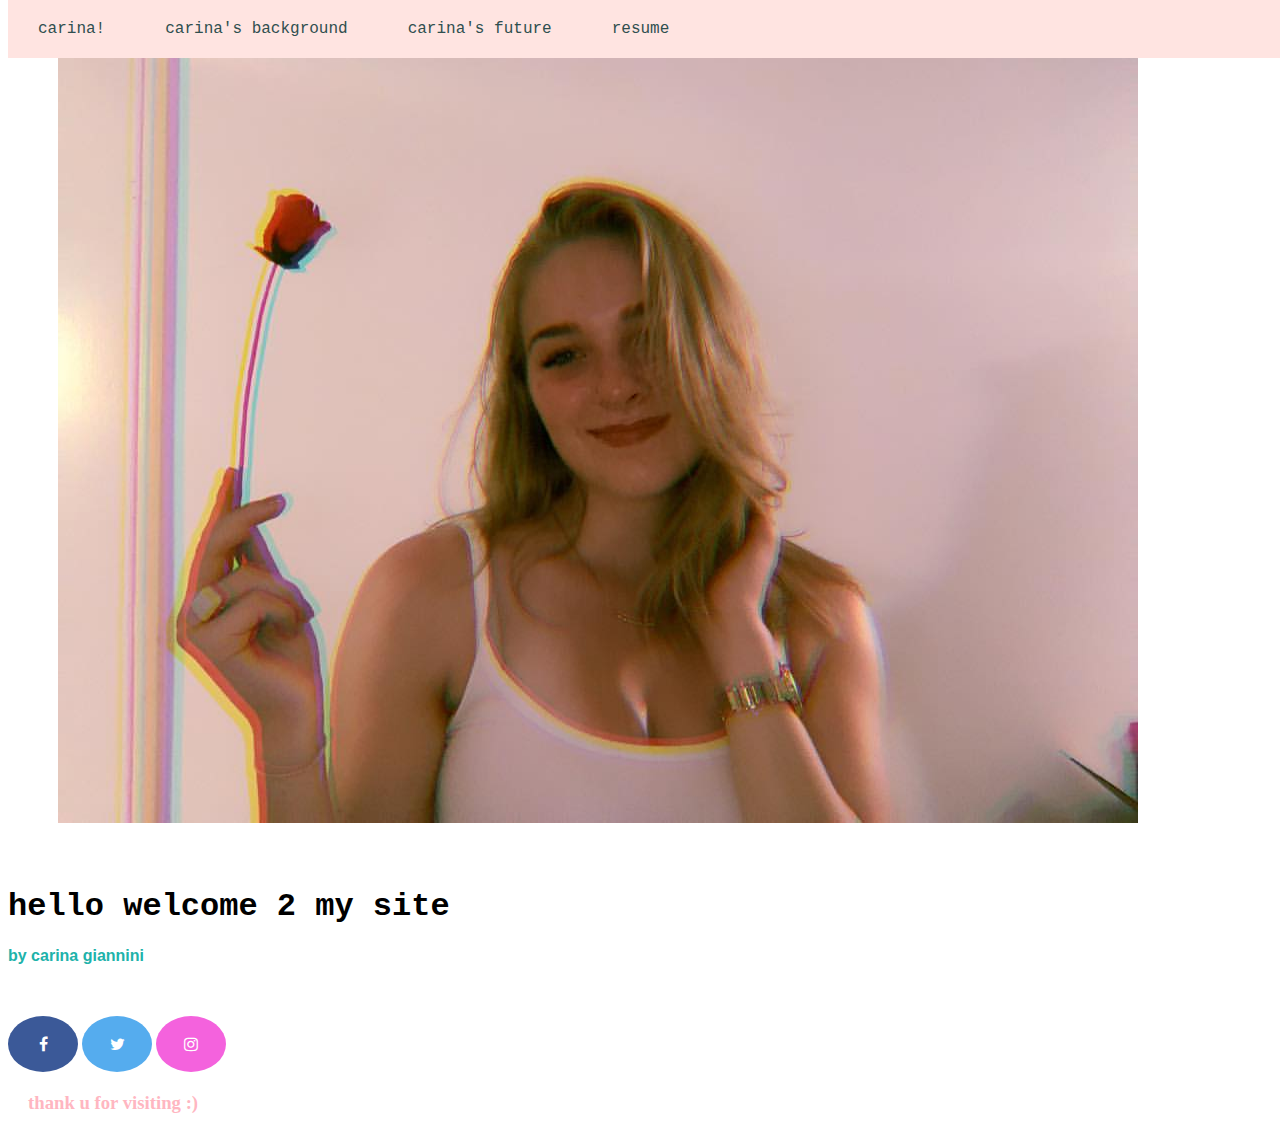
<file: index.html>
<!doctype html>
<html>
<head>
<meta charset="utf-8">
<title>carina's page</title>
<link rel="stylesheet" href="styles.css">
</head>

<body>

<ul>
    <li><a href="index.html">carina!</a></li>
    <li><a href="background.html">carina's background</a></li>
    <li><a href="future.html">carina's future</a></li>
<li><a href="resume.html">resume</a></li>
</ul>

	
	
<img src="me.jpg" width="1080px" height="800px"> 

<h1>hello welcome 2 my site</h1>
<h4>by carina giannini</h4>



<!-- Add icon library -->
<link rel="stylesheet" href="https://cdnjs.cloudflare.com/ajax/libs/font-awesome/4.7.0/css/font-awesome.min.css">

<!-- Add font awesome icons -->
<a href="https://www.facebook.com/carina.giannini.18" target="_blank" class="fa fa-facebook"></a>
<a href="https://twitter.com/carinagiannini0" target="_blank" class="fa fa-twitter"></a>
<a href="https://www.instagram.com/carina.giannini/" target="_blank" class="fa fa-instagram"></a>

	<h2></h2>
	<h3>thank u for visiting :)</h3>
	
</body>
</html>
</file>
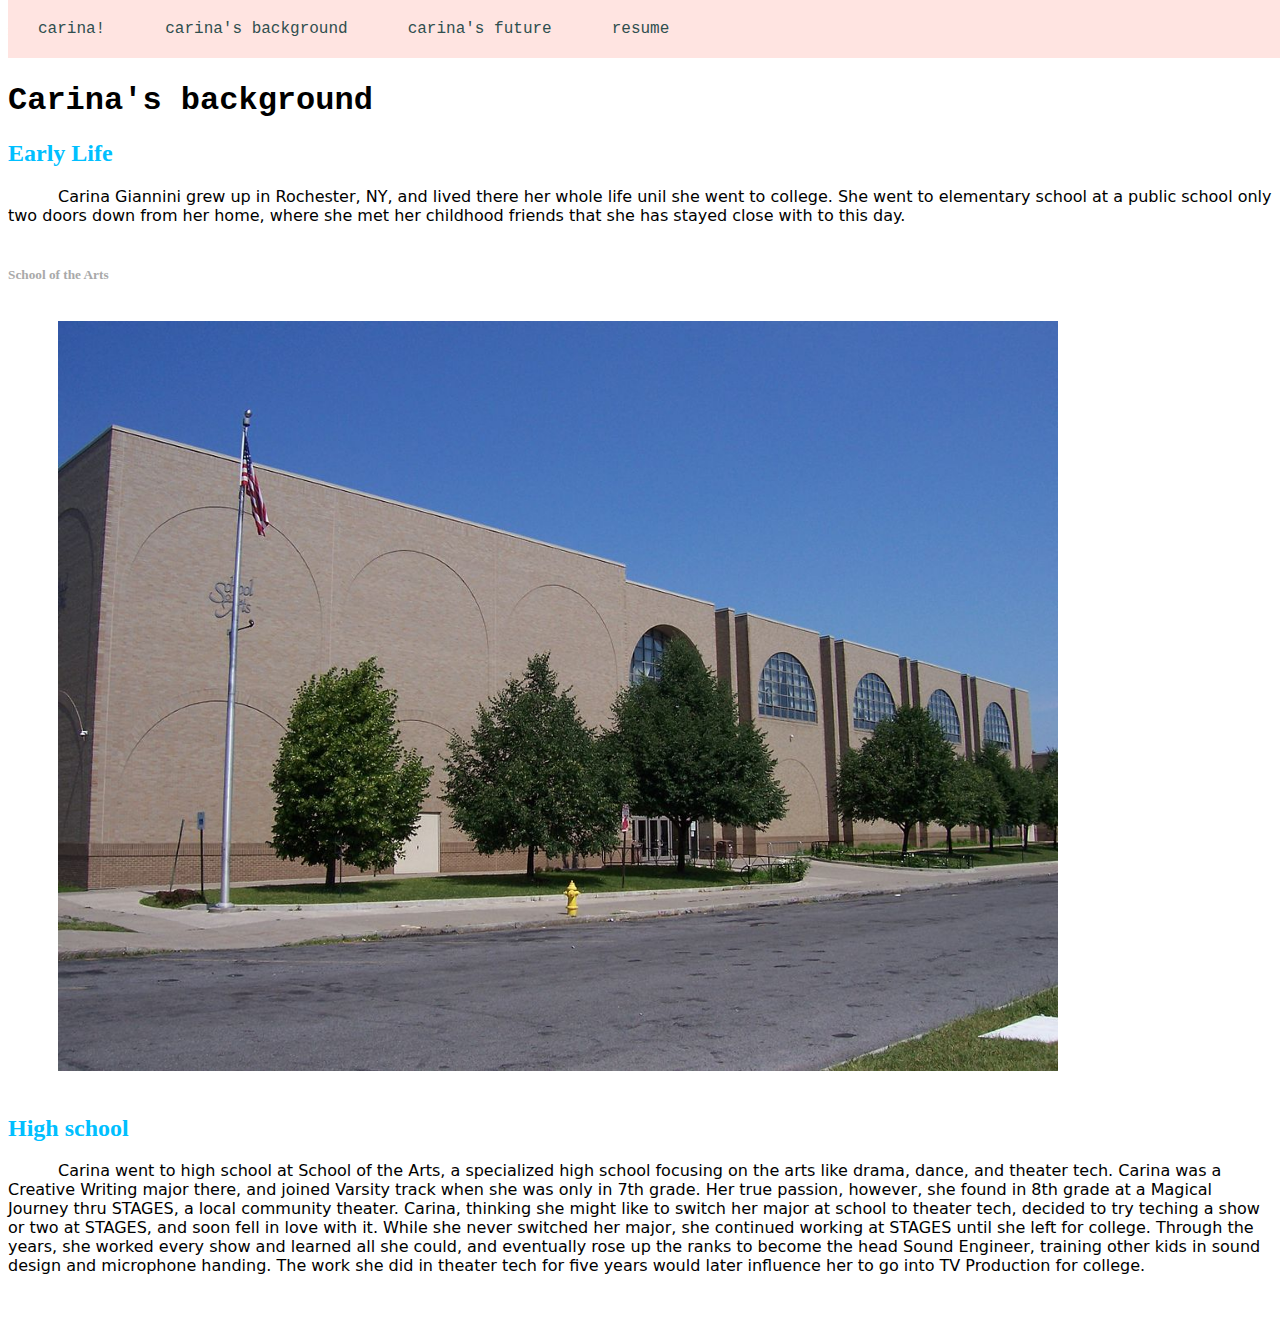
<file: background.html>
<!doctype html>
<html>
<head>
<meta charset="utf-8">
<title>carina's page</title>
<link rel="stylesheet" href="styles.css">
</head>

<body>

<ul>
    <li><a href="index.html">carina!</a></li>
    <li><a href="background.html">carina's background</a></li>
    <li><a href="future.html">carina's future</a></li>
<li><a href="resume.html">resume</a></li>
</ul>
	<h6> hello</h6>
	
<h1>Carina's background</h1>

<h2>Early Life</h2>
<p1>Carina Giannini grew up in Rochester, NY, and lived there her whole life unil she went to college. She went to elementary school at a public school only two doors down from her home, where she met her childhood friends that she has stayed close with to this day.</p1>


<h5>School of the Arts</h5>
<img src="sota.JPG" width="1000px"> 


 
<h2>High school</h2>
<p1>Carina went to high school at School of the Arts, a specialized high school focusing on the arts like drama, dance, and theater tech. Carina was a Creative Writing major there, and joined Varsity track when she was only in 7th grade. Her true passion, however, she found in 8th grade at a Magical Journey thru STAGES, a local community theater. Carina, thinking she might like to switch her major at school to theater tech, decided to try teching a show or two at STAGES, and soon fell in love with it. While she never switched her major, she continued working at STAGES until she left for college. Through the years, she worked every show and learned all she could, and eventually rose up the ranks to become the head Sound Engineer, training other kids in sound design and microphone handing. The work she did in theater tech for five years would later influence her to go into TV Production for college. </p1>

<p3>lol lol lol lol lol lol lol lol lol lol lol lol lol lol lol lol lol lol lol lol lol lol lol lol lol lol lol lol lol lol lol lol lol lol lol lol lol lol lol lol lol lol lol lol lol lol lol lol lol lol lol lol lol lol lol lol lol lol lol lol lol lol lol lol lol lol lol lol lol lol lol lol lol lol lol lol lol lol lol lol lol lol lol lol lol lol lol lol lol lol lol</p3>

</body>
</html>
</file>
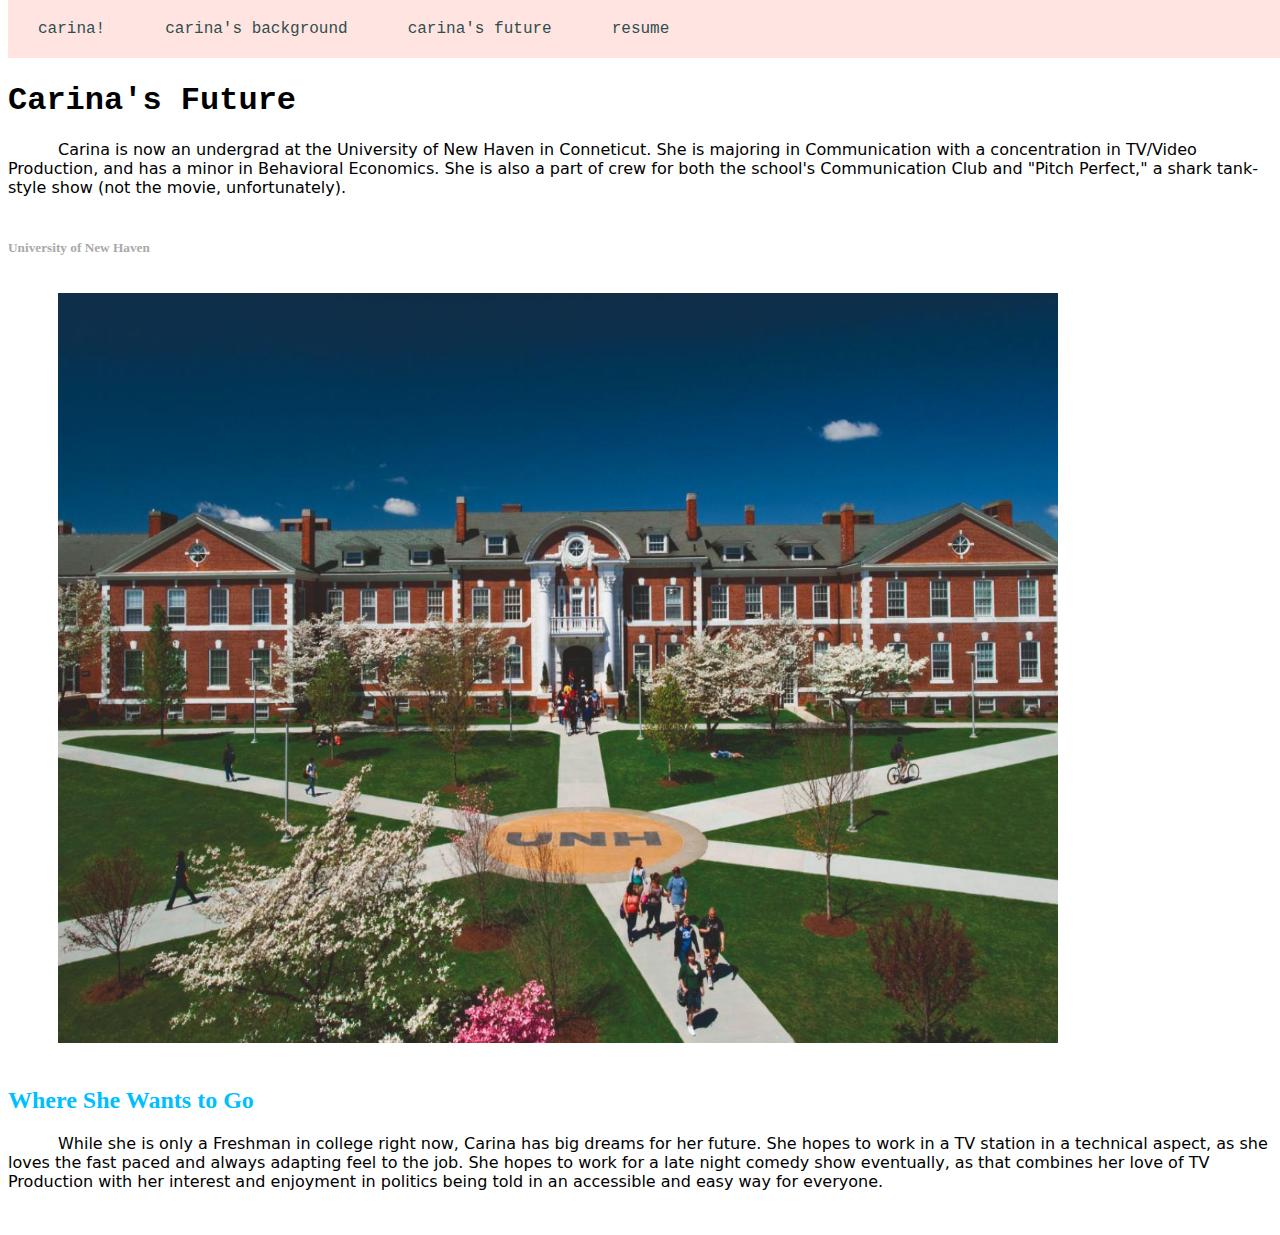
<file: future.html>
<!doctype html>
<html>
<head>
<meta charset="utf-8">
<title>carina's page</title>
<link rel="stylesheet" href="styles.css">
</head>

<body>

<ul>
    <li><a href="index.html">carina!</a></li>
    <li><a href="background.html">carina's background</a></li>
    <li><a href="future.html">carina's future</a></li>
<li><a href="resume.html">resume</a></li>
</ul>

	<h6> hello</h6>
	
<h1>Carina's Future</h1>
<p1>Carina is now an undergrad at the University of New Haven in Conneticut. She is majoring in Communication with a concentration in TV/Video Production, and has a minor in Behavioral Economics. She is also a part of crew for both the school's Communication Club and "Pitch Perfect," a shark tank-style show (not the movie, unfortunately). </p1>


<h5>University of New Haven</h5>
<img src="unh.jpg"  width="1000px" height="750px"> 

<h2>Where She Wants to Go</h2>
<p1>While she is only a Freshman in college right now, Carina has big dreams for her future. She hopes to work in a TV station in a technical aspect, as she loves the fast paced and always adapting feel to the job. She hopes to work for a late night comedy show eventually, as that combines her love of TV Production with her interest and enjoyment in politics being told in an accessible and easy way for everyone. </p1>

 <p3>lol lol lol lol lol lol lol lol lol lol lol lol lol lol lol lol lol lol lol lol lol lol lol lol lol lol lol lol lol lol lol lol lol lol lol lol lol lol lol lol lol lol lol lol lol lol lol lol lol lol lol lol lol lol lol lol lol lol lol lol lol lol lol lol lol lol lol lol lol lol lol lol lol lol lol lol lol lol lol lol lol lol lol lol lol lol lol lol lol lol lol lol lol lol lol lol lol lol lol lol lol lol lol lol lol lol lol lol lol lol lol lol lol lol lol lol lol lol lol lol lol lol lol lol lol lol lol lol lol lol lol lol lol lol lol lol</p3>

</body>
</html>
</file>
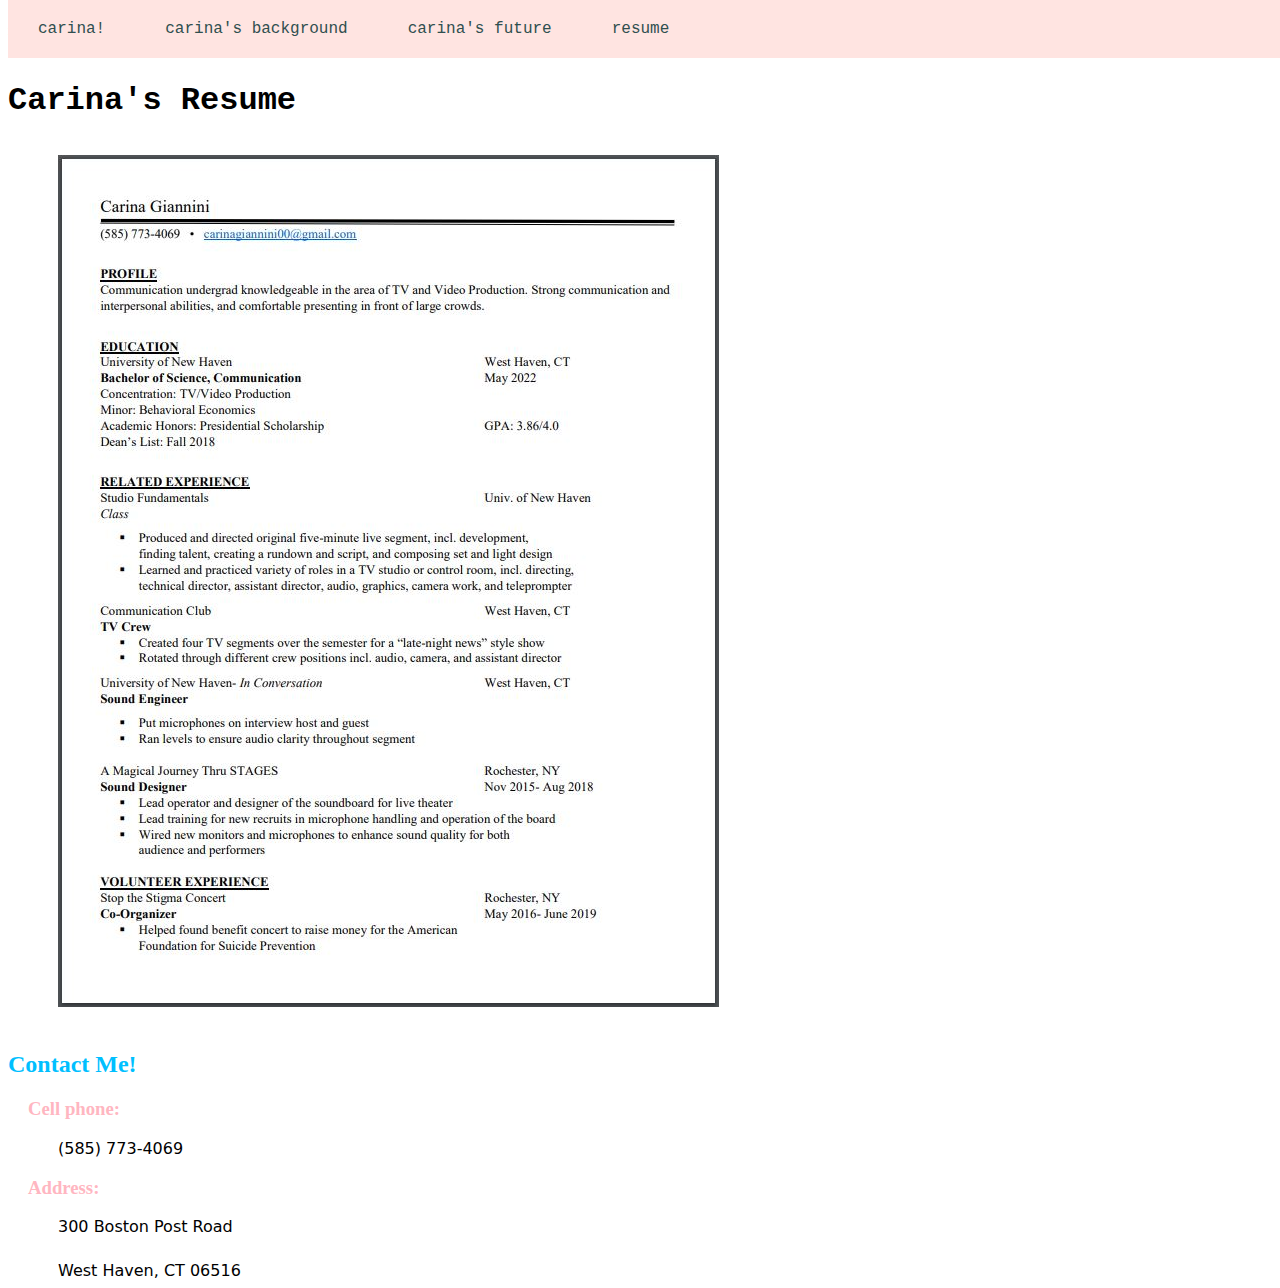
<file: resume.html>
<!doctype html>
<html>
<head> 
<meta charset="utf-8">
<title>carina's page</title>
<link rel="stylesheet" href="styles.css">
</head>

<body>

<ul>
    <li><a href="index.html">carina!</a></li>
    <li><a href="background.html">carina's background</a></li>
    <li><a href="future.html">carina's future</a></li>
<li><a href="resume.html">resume</a></li>
</ul>
	<h6> hello</h6>

<h1>Carina's Resume</h1>

<img src="tvrespic.JPG">

<h2>Contact Me!</h2>
<h3>Cell phone: </h3>
	<p1>(585) 773-4069</p1>
<h3>Address: </h3>
<p1>300 Boston Post Road</p1>
<h6>  </h6>

<p1>West Haven, CT 06516</p1>

</body>
</html>
</file>
<file: styles.css>
@charset "utf-8";
/* CSS Document */


ul {
  list-style-type: none;
  margin: 0;
  padding: 0;
  overflow: hidden;
  background-color:mistyrose;
  position:fixed;
  top: 0;
  width: 100%;
}

li {
  float:left;
}

li a {
  display: block;
  color:darkslategrey;
  text-align: center;
  padding-bottom: 20px;
padding-top: 20px;
padding-left: 30px;
padding-right: 30px;
  text-decoration: none;
font-family: Consolas, "Andale Mono", "Lucida Console", "Lucida Sans Typewriter", Monaco, "Courier New", "monospace";
}

li a:hover:not(.active) {
  background-color:darkslategrey;
color: mistyrose;
}

.active {
  background-color: #4CAF50;
}


h1{
color:black;
font-family: Consolas, "Andale Mono", "Lucida Console", "Lucida Sans Typewriter", Monaco, "Courier New", "monospace";
}
h2{color:deepskyblue;
font-family: Baskerville, "Palatino Linotype", Palatino, "Century Schoolbook L", "Times New Roman", "serif";
}
h4{color:lightseagreen;
font-family: Gotham, "Helvetica Neue", Helvetica, Arial, "sans-serif";
padding-bottom: 30px;
}
h3{color:lightpink;
	padding-left: 20px;
}

/* Style all font awesome icons */
.fa {
  padding: 20px;
  font-size: 30px;
  width: 30px;
  text-align: center;
  text-decoration: none;
border-radius: 50%;
}
/* Add a hover effect if you want */
.fa:hover {
  opacity: 0.7;
}
/* Set a specific color for each brand */
/* Facebook */
.fa-facebook {
  background: #3B5998;
  color: white;
}
/*Twitter */
.fa-twitter {
  background: #55ACEE;
  color: white;
}
/*Insta*/
.fa-instagram{
background:#F462DD;
color: white;
}

/*background*/
h1{padding-top: 20px;
}
p1{
font-family:"Lucida Grande", "Lucida Sans Unicode", "Lucida Sans", "DejaVu Sans", Verdana, "sans-serif";
padding-left: 50px;
}
img{
padding-bottom: 20px;
padding-top:15px;
}
p2{
page-break-after: always;
}
p3{
color: white;
}
h5{
padding-bottom: 0px;
}

	/*future*/
h5{
color: darkgrey;
padding-top: 20px;
}


/*resume*/
img{
padding-left: 50px;
}
</file>
